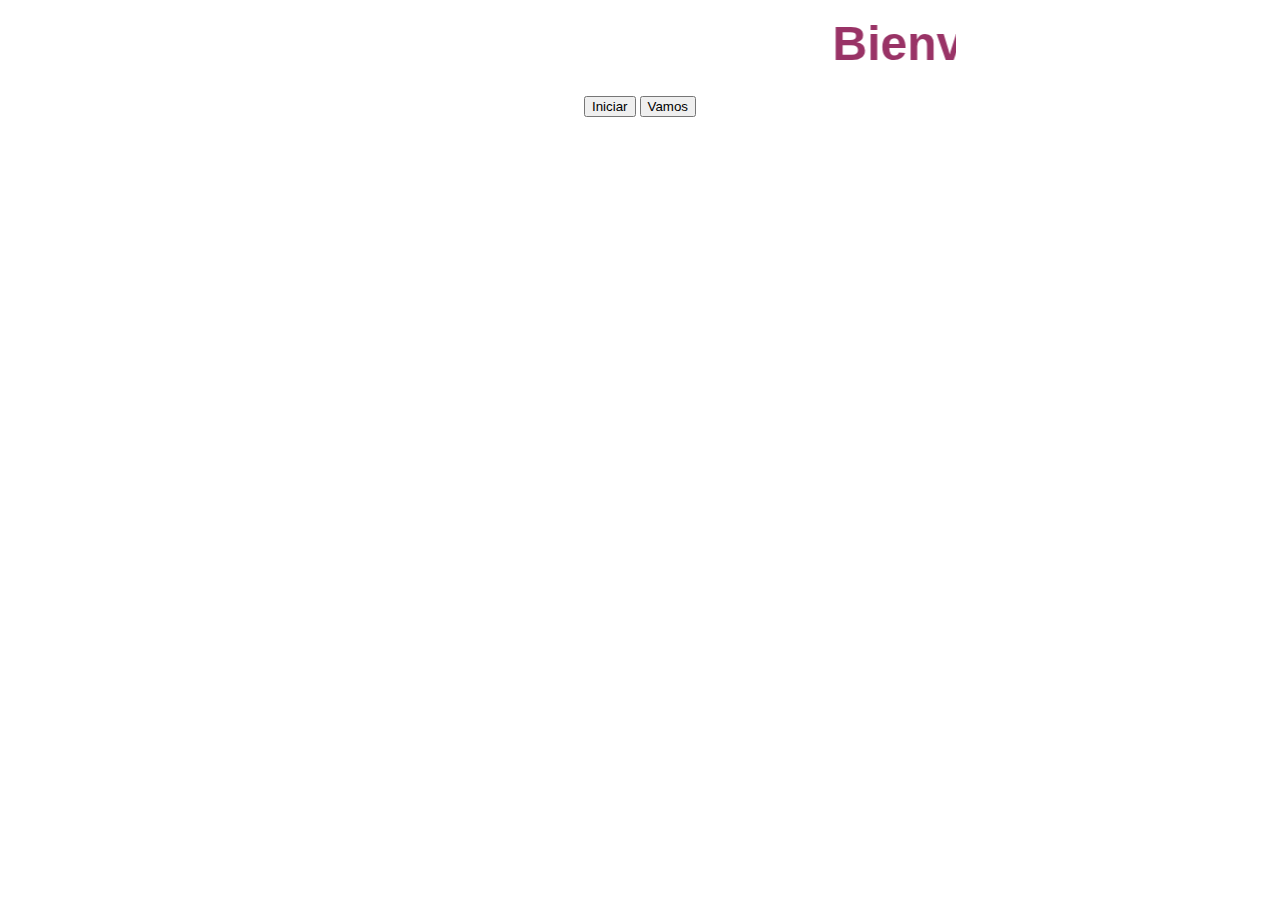
<file: index.html>
<!DOCTYPE html>
<html lang="en">
<head>
    <meta charset="UTF-8">
    <meta name="viewport" content="width=device-width, initial-scale=1.0">
    <meta http-equiv="X-UA-Compatible" content="ie=edge">
    <!--<link rel="stylesheet" href="estilos.css">-->
    <title>Bienvenido a Programacion IV</title>
</head>
<body>
    <center>

        <p>
            <medium><p><MARQUEE WIDTH=50% HEIGHT=60 SCROLLAMOUNT=15 ><b><font color="#993366" size="10" face="Comic Sans MS, Arial, MS Sans Serif">Bienvenidos a Programacion IV</font></b></MARQUEE></p>
    <form method="post">

        <input type="submit" value="Iniciar" location.href='http://www.google.com' " value="Vamos" name="boton" />
        <input type="button" onclick=" location.href='http://www.google.com' " value="Vamos" name="boton" /> 
</form>
        </medium>
    </p>
</center>
</body>
</body>
</html
</file>
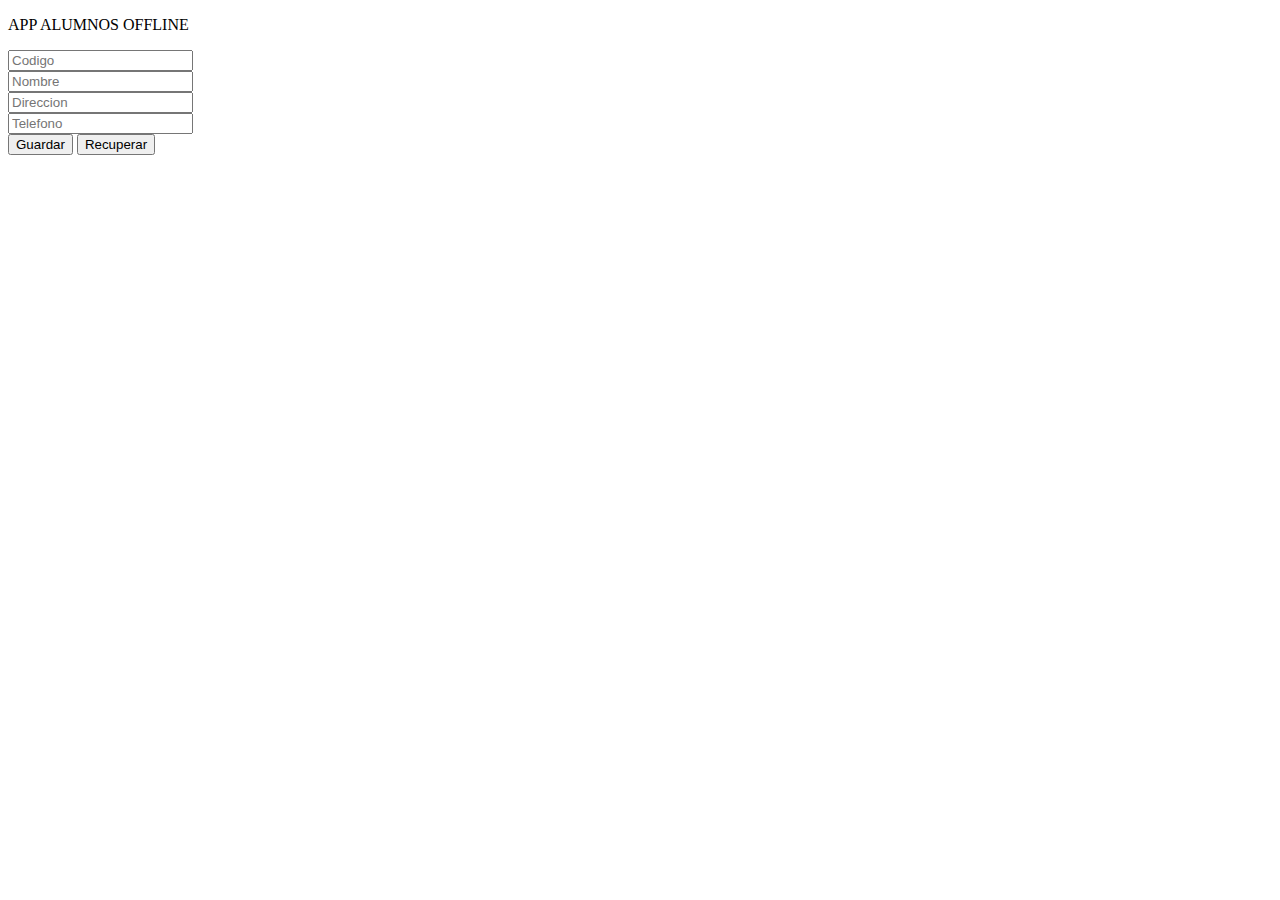
<file: index1.html>
<!DOCTYPE html>
<html lang="en">
<head>
    <meta charset="UTF-8">
    <meta name="viewport" content="width=device-width, initial-scale=1.0">
    <meta http-equiv="X-UA-Compatible" content="ie=edge">
    <link rel="stylesheet" href="estilos.css">
    <title>APP ALUMNOS OFFLINE</title>
</head>
<body>
    <p>APP ALUMNOS OFFLINE</p>
    <form method="post" id="frmAlumno">
        <div class="container">
            <div class="fila">
                <input pattern="^[A-Z]{4}[0-9]{6}" required type="text" placeholder="Codigo" id="txtCodigoAlumno">
            </div>
            <div required class="fila">
                <input pattern="[A-Za-zñÑ ]{3,65}" required type="text" placeholder="Nombre" id="txtNombreAlumno">
            </div>
            <div class="fila">
                <input required type="text" placeholder="Direccion" id="txtDireccionAlumno">
            </div>
            <div class="fila">
                <input pattern="[0-9]{4}-[0-9]{4}" required type="text" placeholder="Telefono" id="txtTelefonoAlumno">
            </div>
            <div class="fila">
                <input type="submit" value="Guardar" id="txtGuardarAlumno">
                <input type="button" id="btnRecuperarAlumnos" value="Recuperar">
            </div>
        </div>
    </form>  
    <script src="app.js"></script>
</body>
</html>
</file>
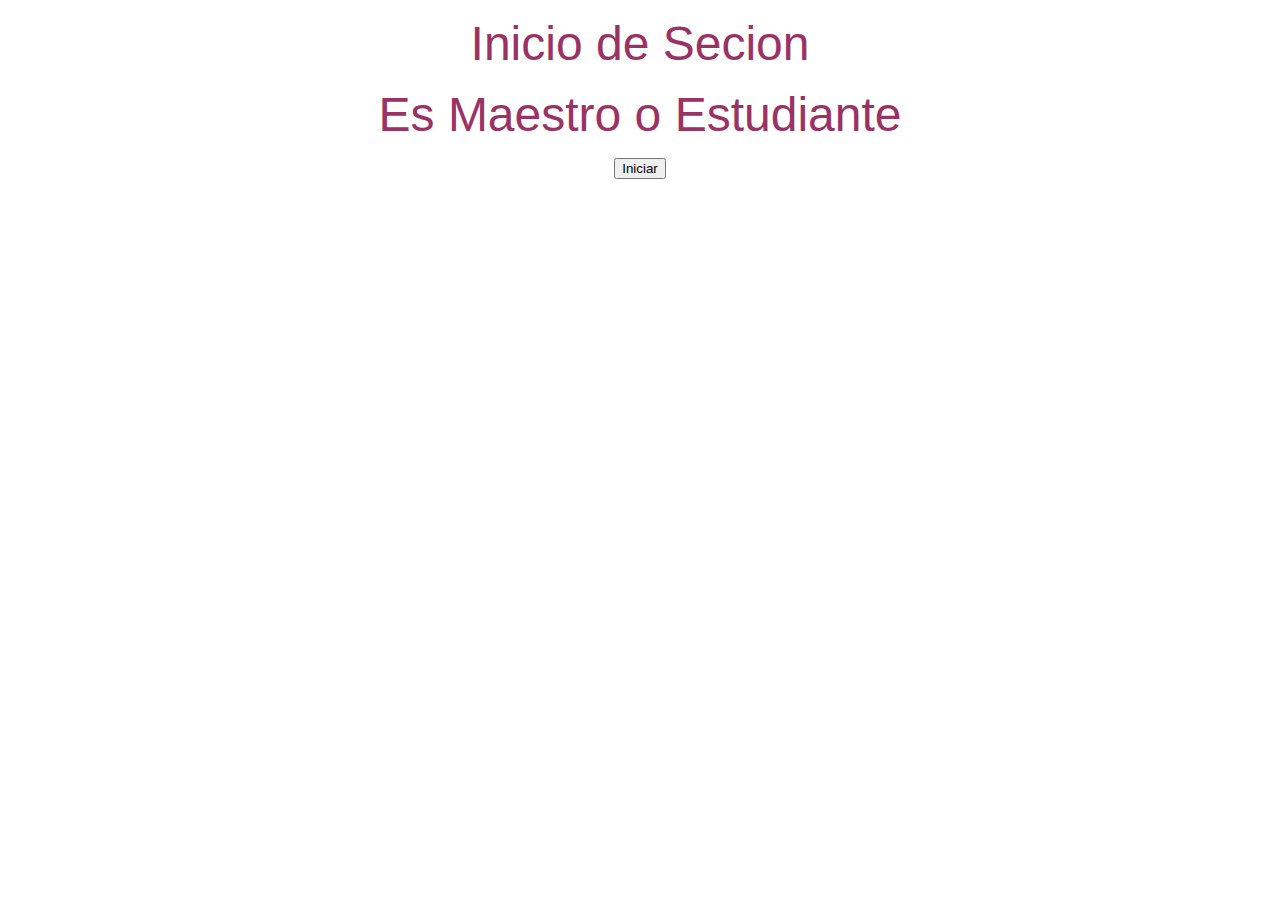
<file: Secion.html>
<!DOCTYPE html>
<html lang="en">
<head>
    <meta charset="UTF-8">
    <meta name="viewport" content="width=device-width, initial-scale=1.0">
    <meta http-equiv="X-UA-Compatible" content="ie=edge">
    <!--<link rel="stylesheet" href="estilos.css">-->
    <title>Secion</title>
</head>
<body>
    <center>

        <p><medium><p><font color="#993366" size="10" face="Comic Sans MS, Arial, MS Sans Serif">Inicio de Secion</font></p>
        <p><medium><font color="#993366" size="10" face="Comic Sans MS, Arial, MS Sans Serif">Es Maestro o Estudiante</font></p>
    <form method="post">

        <input type="submit" value="Iniciar">
</form>
        </medium>
    </p>
</center>
</body>
</body>
</html
</file>
<file: estilos.css>
ul{
    list-style-type: none;
    margin: o;
    padding: 0;
    overflow: hidden;
    background-color: #333;
}
li{
    float: left;
}
li a{
    display: block;
    color: white;
    text-align: center;
    padding: 14px 16px;
    text-decoration: none;
}
li a:hover{
    background-color: #111;
}

.active {
    background-color: #4caf50;
}
</file>
